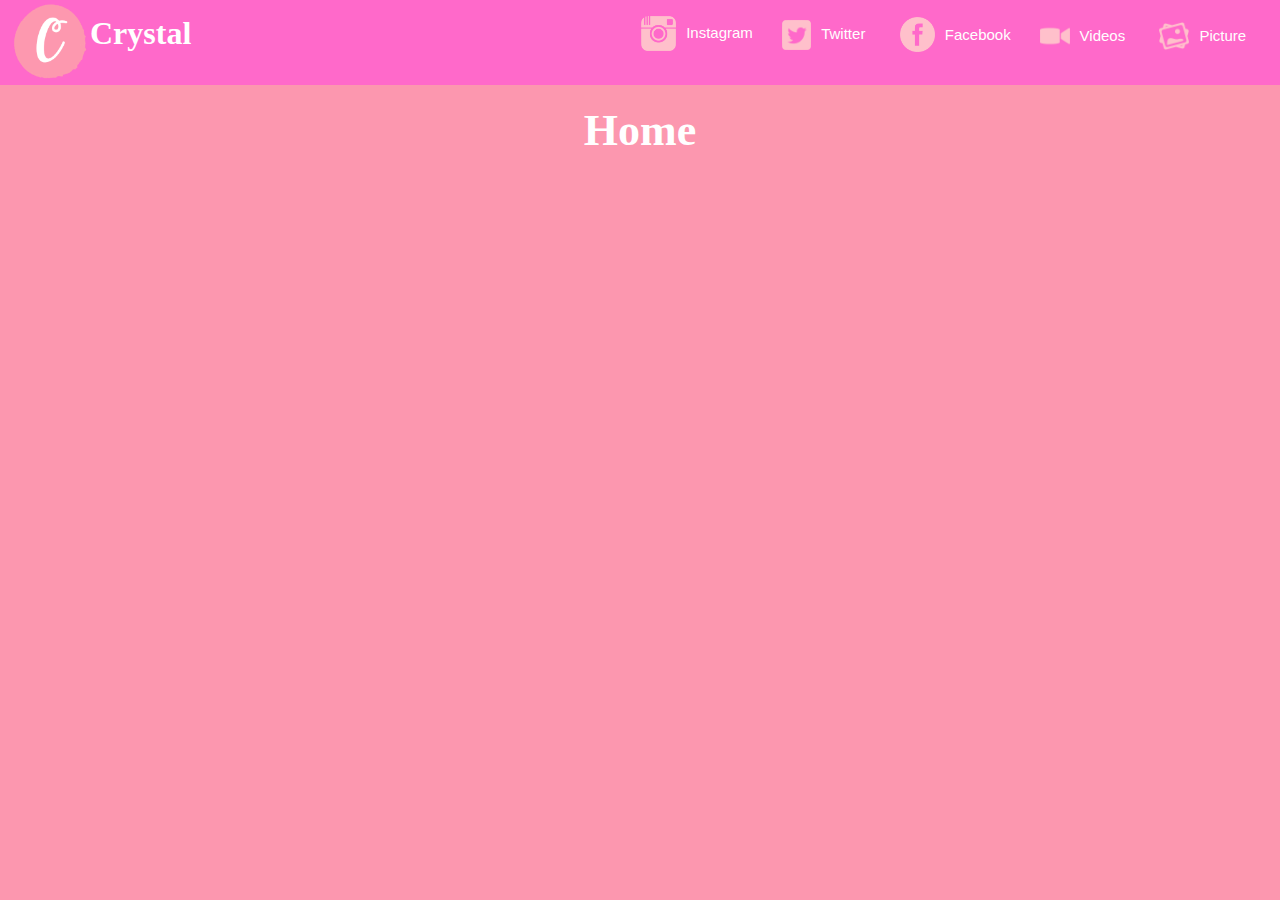
<file: index.html>
<!DOCTYPE html>
<html lang="en">
	<head>
		<meta charset="utf-8">
		<title>Crystal - Home</title>		
		<meta name="viewport" content="width=device-width, initial-scale=1.0">
		<link rel="shortcut icon" href="img/logo.png">
		<link rel="stylesheet" type="text/css" href="Style.css">
	</head>
	<body>
		<header>
			<div name="logoarea">
				<a href="index.html"><img name="headerlogo" src="img/logo.png" alt="logo"/></a>
				<h1 name="logoname">Crystal</h1>
			</div>
			<div name="divlistpage">
				<ul name="ullistpage">
					<li><a href="picture.html" name="photoicon"><img name="photoicon" src="img/photo icon.png" alt="logo"/>Picture</a></li>					
					<li><a href="video.html" name="videoicon"><img name="videoicon" src="img/video icon.png" alt="logo"/>Videos</a></li>
					<li><a href="https://www.facebook.com/crystalkate.caballero.37" name="facebookicon"><img name="facebookicon" src="img/facebook icon.png" alt="logo"/>Facebook</a></li>
					<li><a href="#" name="twittericon"><img name="twittericon" src="img/twitter icon.png" alt="logo"/>Twitter</a></li>
					<li><a href="#" name="instagramicon"><img name="instagramicon" src="img/instagram icon.png" alt="logo"/>Instagram</a></li>
				</ul>
			</div>	
		</header>
		<div name="container">
				<h1 name="foldertype">Home</h1>
		</div>
		
		
		<script>
				
		</script>
	</body>
</html>
</file>
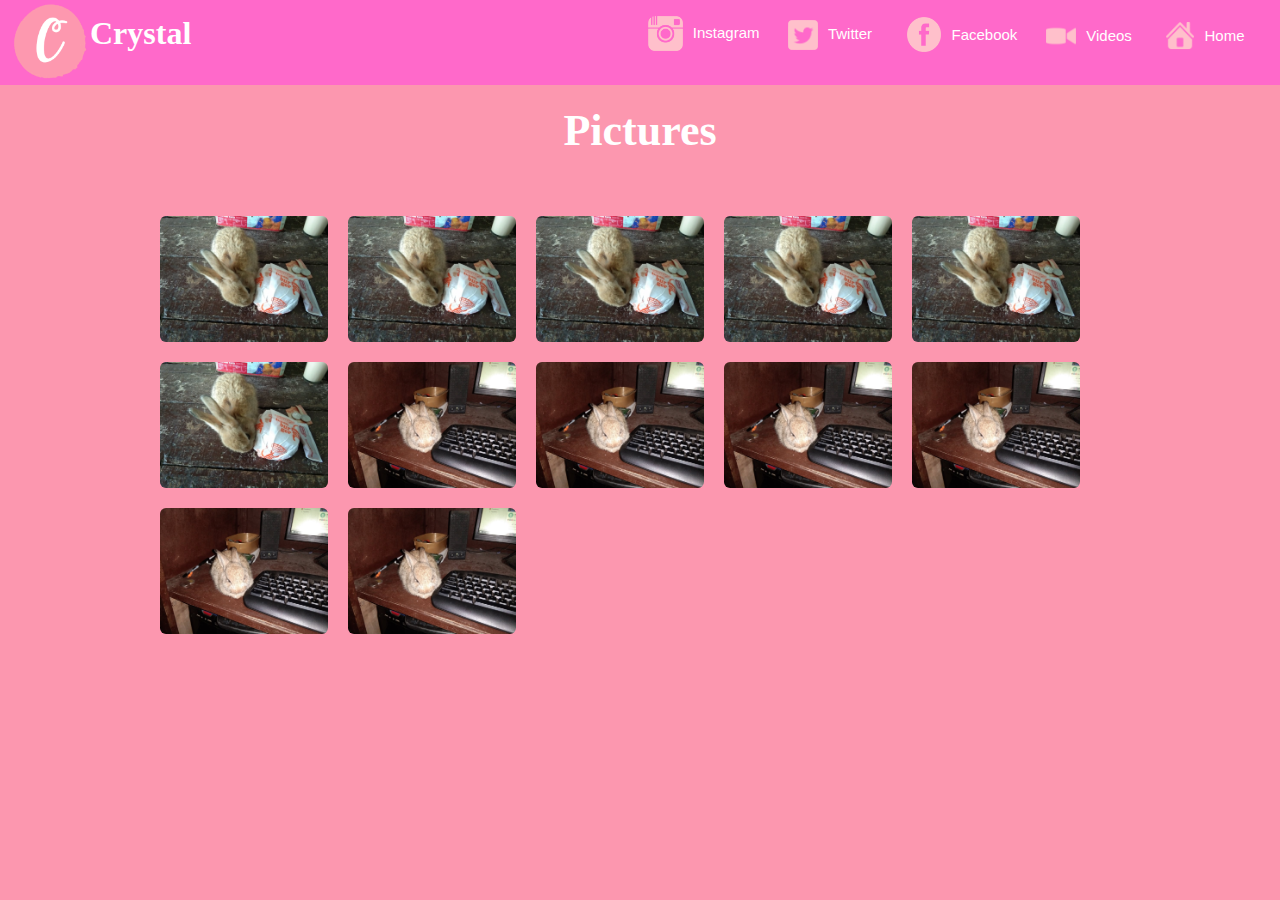
<file: picture.html>
<!DOCTYPE html>
<html lang="en">
	<head>
		<meta charset="utf-8">
		<title>Crystal - Pictures</title>		
		<meta name="viewport" content="width=device-width, initial-scale=1.0">
		<link rel="shortcut icon" href="img/logo.png">
		<link rel="stylesheet" type="text/css" href="Style.css">
	</head>
	<body>
		<header>
			<div name="logoarea">
				<a href="index.html"><img name="headerlogo" src="img/logo.png" alt="logo"/></a>
				<h1 name="logoname">Crystal</h1>
			</div>
			<div name="divlistpage">
				<ul name="ullistpage">
					<li><a href="index.html" name="homeicon"><img name="homeicon" src="img/home icon.png" alt="logo"/>Home</a></li>					
					<li><a href="video.html" name="videoicon"><img name="videoicon" src="img/video icon.png" alt="logo"/>Videos</a></li>
					<li><a href="https://www.facebook.com/crystalkate.caballero.37" name="facebookicon"><img name="facebookicon" src="img/facebook icon.png" alt="logo"/>Facebook</a></li>
					<li><a href="#" name="twittericon"><img name="twittericon" src="img/twitter icon.png" alt="logo"/>Twitter</a></li>
					<li><a href="#" name="instagramicon"><img name="instagramicon" src="img/instagram icon.png" alt="logo"/>Instagram</a></li>
				</ul>
			</div>
		</header>
		<div name="container">
			<h1 name="foldertype">Pictures</h1>
			<div name="picturediv">
				<div name="listpicture">
					<a href="pictures/Sky2.jpg" name="picture"><img name="picture" src="pictures/Sky2.jpg"/></a>
				</div>
				<div name="listpicture">
					<a href="pictures/Sky2.jpg" name="picture"><img name="picture" src="pictures/Sky2.jpg"/></a>
				</div>
				<div name="listpicture">
					<a href="pictures/Sky2.jpg" name="picture"><img name="picture" src="pictures/Sky2.jpg"/></a>
				</div>
				<div name="listpicture">
					<a href="pictures/Sky2.jpg" name="picture"><img name="picture" src="pictures/Sky2.jpg"/></a>
				</div>
				<div name="listpicture">
					<a href="pictures/Sky2.jpg" name="picture"><img name="picture" src="pictures/Sky2.jpg"/></a>
				</div>
				<div name="listpicture">
					<a href="pictures/Sky2.jpg" name="picture"><img name="picture" src="pictures/Sky2.jpg"/></a>
				</div>
				<div name="listpicture">
					<a href="pictures/Sky3.jpg" name="picture"><img name="picture" src="pictures/Sky3.jpg"/></a>
				</div>
				<div name="listpicture">
					<a href="pictures/Sky3.jpg" name="picture"><img name="picture" src="pictures/Sky3.jpg"/></a>
				</div>
				<div name="listpicture">
					<a href="pictures/Sky3.jpg" name="picture"><img name="picture" src="pictures/Sky3.jpg"/></a>
				</div>
				<div name="listpicture">
					<a href="pictures/Sky3.jpg" name="picture"><img name="picture" src="pictures/Sky3.jpg"/></a>
				</div>
				<div name="listpicture">
					<a href="pictures/Sky3.jpg" name="picture"><img name="picture" src="pictures/Sky3.jpg"/></a>
				</div>
				<div name="listpicture">
					<a href="pictures/Sky3.jpg" name="picture"><img name="picture" src="pictures/Sky3.jpg"/></a>
				</div>
			</div>
		</div>	
	</body>
</html>
</file>
<file: Style.css>
* {
	margin: 0;
	padding: 0;
}

body
{
	background: #FC97AF;
}

header
{
	width: 100%;
	background-color: #ff69ca;
	height: 85px;
}

div[name=logoarea]
{
	float: left;
	width: 20%;
}

h1[name=logoname]
{
	font-family: "Lucida Handwriting", Cursive;	
	color: #ffffff;
	padding-top: 15px;
}

img[name=headerlogo]
{
	margin-top: 2px;
	float: left;
	width: 80px;
	height: auto;
	margin-left: 10px;
	overflow: hidden;
}

div[name=divlistpage]
{
	float: right;
	width: 60%;
}

ul[name=ullistpage] li
{
	float: right;
	list-style: none;
	display: inline-block;
	line-height: 60px;
}

ul[name=ullistpage] li a{
	position: relative;
	text-decoration: none;
	color: white;
	font-family: 'Roboto', sans-serif;
}

ul[name=ullistpage] li a[name=facebookicon]{
	position: relative;
	text-decoration: none;
	color: white;
	font-size: 20px;
	font-family: 'Roboto', sans-serif;
	bottom: 16px;
}

ul[name=ullistpage] img[name=facebookicon]{
	position: relative;
	width: 30%;
	margin-top: 20px;
	margin-right: 10px;
	top: 16px;
}

ul[name=ullistpage] li a[name=twittericon]{
	position: relative;
	text-decoration: none;
	color: white;
	font-size: 20px;
	font-family: 'Roboto', sans-serif;
	bottom: 8px;
}

ul[name=ullistpage] img[name=twittericon]{
	position: relative;
	width: 30%;
	margin-top: 20px;
	margin-right: 10px;
	top: 11px;
}

ul[name=ullistpage] li a[name=instagramicon]{
	position: relative;
	text-decoration: none;
	color: white;
	font-size: 20px;
	font-family: 'Roboto', sans-serif;
	bottom: 15px;
}

ul[name=ullistpage] img[name=instagramicon]{
	position: relative;
	width: 30%;
	margin-top: 20px;
	margin-right: 10px;
	top: 14px;
}

ul[name=ullistpage] li a[name=videoicon]{
	position: relative;
	text-decoration: none;
	color: white;
	font-size: 20px;
	font-family: 'Roboto', sans-serif;
	bottom: 7px;
}

ul[name=ullistpage] img[name=videoicon]{
	position: relative;
	width: 30%;
	margin-top: 20px;
	margin-right: 10px;
	top: 13px;
}

ul[name=ullistpage] li a[name=photoicon]{
	position: relative;
	text-decoration: none;
	color: white;
	font-size: 20px;
	font-family: 'Roboto', sans-serif;
	bottom: 7px;
}

ul[name=ullistpage] img[name=photoicon]{
	position: relative;
	width: 30%;
	margin-top: 20px;
	margin-right: 10px;
	top: 13px;
}

ul[name=ullistpage] li a[name=homeicon]{
	position: relative;
	text-decoration: none;
	color: white;
	font-size: 20px;
	font-family: 'Roboto', sans-serif;
	bottom: 5px;
}

ul[name=ullistpage] img[name=homeicon]{
	position: relative;
	width: 30%;
	margin-top: 20px;
	margin-right: 10px;
	top: 9px;
}

h1[name=foldertype]
{
	padding: 20px 0;
	color: #ffffff;
	font-size: 44px;
	text-align: center;
}

div[name="listvideo"]
{
	flex-direction: row;
	margin-left: 10px;
}

div[name="feature-img"]
{
	display: flex;
	width: 25%;
	float: left;
	border-radius: 6px;
	overflow: hidden;
}
div[name="videos"]
{
	float: left;
	width: 50%;
	display: flex;
	background: #efefef;
	align-items: center;
	border-radius: 6px;
	overflow: hidden;
	width: 500px;
	margin-top: 10px;
	margin-left: 115px;
}

p[name="title"]
{
	margin-left: 10px;
	color: #262526;
	line-height: 22px;
	font-size: 20px;
	font-family: "Lucida Handwriting", Cursive;
}

img[name="playbtn"]
{
	width: 35px;
	position: absolute;
	margin-top: 30px;
	margin-left: 45px;
	cursor: pointer;
}

div[name="video-player"]
{
	width: 80%;
	position: absolute;
	left: 50%;
	top: 50%;
	transform: translate(-50%, -50%);
	display: none;
}

video:focus
{
	outline: none;
}

img[name="closebtn"]
{
	position: absolute;
	right: 10px;
	top: 10px;
	width: 30px;
	cursor: pointer;
}

div[name=picturediv]
{
	margin-top: 20px;
	margin-left: 20px;
}

div[name=listpicture]
{
	flex-direction: row;
}

img[name=picture]
{
	display: flex;
	width: 15%;
	float: left;
	border-radius: 6px;
	overflow: hidden;
	margin-right: 20px;
	margin-top: 20px;
}

/*-------------------------------------------------------------------------------------------------------------------*/
@media only screen and (min-width: 330px){
div[name=logoarea]
{
	float: left;
	width: 100%;
}
div[name=divlistpage]
{
	float: right;
	width: 100%;
}

ul[name=ullistpage] li
{
	line-height: 5px;
}

ul[name=ullistpage] li a[name=photoicon]{
	font-size: 10px;
	top: -15px;
}

ul[name=ullistpage] img[name=photoicon]{
	width: 20%;
	top: 5px;
}
ul[name=ullistpage] li a[name=videoicon]{
	font-size: 10px;
	top: -15px;
}

ul[name=ullistpage] img[name=videoicon]{
	width: 20%;
	top: 7px;
}
ul[name=ullistpage] li a[name=facebookicon]{
	font-size: 10px;
}

ul[name=ullistpage] img[name=facebookicon]{
	width: 20%;
	top: 8px;
}
ul[name=ullistpage] li a[name=twittericon]{
	font-size: 10px;
	top: -20px;
}

ul[name=ullistpage] img[name=twittericon]{
	width: 20%;
	top: 5px;
}

ul[name=ullistpage] li a[name=instagramicon]{
	font-size: 10px;
	top: -23px;
}

ul[name=ullistpage] img[name=instagramicon]{
	width: 20%;
	top: 7px;
}
ul[name=ullistpage] li a[name=homeicon]{
	font-size: 10px;
	top: -11px;
}
div[name=picturediv]
{
	margin-left: 60px;
}
div[name="videos"]
{
	margin-left: 5px;
}
div[name="videos"]
{
	width: 300px;
	margin-top: 10px;
	margin-left: 5px;
}
img[name="playbtn"]
{
	margin-top: 12px;
	margin-left: 20px;
	cursor: pointer;
}	
}

@media only screen and (min-width: 667px){
div[name=logoarea]
{
	width: 40%;
}

div[name=divlistpage]
{
	position: relative;
	width: 60%;
	top: -10px;
	height: 95px;
}

ul[name=ullistpage] li
{
	line-height: 5px;
}

ul[name=ullistpage] li a[name=photoicon]{
	font-size: 15px;
	top: -12px;
}

ul[name=ullistpage] img[name=photoicon]{
	width: 25%;
	top: 10px;
}
ul[name=ullistpage] li a[name=videoicon]{
	font-size: 15px;
	top: -12px;
}

ul[name=ullistpage] img[name=videoicon]{
	width: 25%;
	top: 10px;
}
ul[name=ullistpage] li a[name=facebookicon]{
	font-size: 15px;
}

ul[name=ullistpage] img[name=facebookicon]{
	width: 25%;
	top: 12px;
}
ul[name=ullistpage] li a[name=twittericon]{
	font-size: 15px;
	top: -25px;
}

ul[name=ullistpage] img[name=twittericon]{
	width: 25%;
}

ul[name=ullistpage] li a[name=instagramicon]{
	font-size: 15px;
	top: -33px;
}

ul[name=ullistpage] img[name=instagramicon]{
	width: 25%;
}
ul[name=ullistpage] li a[name=homeicon]{
	font-size: 15px;
	top: -11px;
}

ul[name=ullistpage] img[name=homeicon]{
	width: 25%;
}
div[name=picturediv]
{
	margin-left: 60px;
}

div[name="videos"]
{
	width: 300px;
	margin-top: 10px;
	margin-left: 15px;
}
}

@media only screen and (min-width: 768px){
div[name="videos"]
{
	margin-left: 50px;
}	
}

@media only screen and (min-width: 1000px){
div[name=logoarea]
{
	width: 30%;
}

div[name=divlistpage]
{
	width: 70%;
}

ul[name=ullistpage] li a[name=photoicon]{
	top: 1px;
}

ul[name=ullistpage] li a[name=videoicon]{
	top: 1px;
}

ul[name=ullistpage] li a[name=facebookicon]{
	top: -5px;
}

ul[name=ullistpage] li a[name=twittericon]{
	top: -1px;
}
ul[name=ullistpage] img[name=twittericon]{
	top: 11px;
}

ul[name=ullistpage] li a[name=instagramicon]{
	top: -7px;
}

ul[name=ullistpage] img[name=instagramicon]{
	top: 13px;
}

ul[name=ullistpage] li a[name=homeicon]{
	top: 2px;
}
div[name=picturediv]
{
	margin-left: 120px;
}

div[name="videos"]
{
	width: 450px;
	margin-top: 10px;
	margin-left: 25px;
}

img[name="playbtn"]
{
	margin-top: 25px;
	margin-left: 40px;
	cursor: pointer;
}	
}

@media only screen and (min-width: 1200px){
div[name=picturediv]
{
	margin-left: 160px;
}
div[name="videos"]
{
	margin-left: 90px;
}
}

@media only screen and (min-width: 1366px){
div[name=picturediv]
{
	margin-left: 45px;
}
div[name="videos"]
{
	margin-left: 150px;
}
</file>
